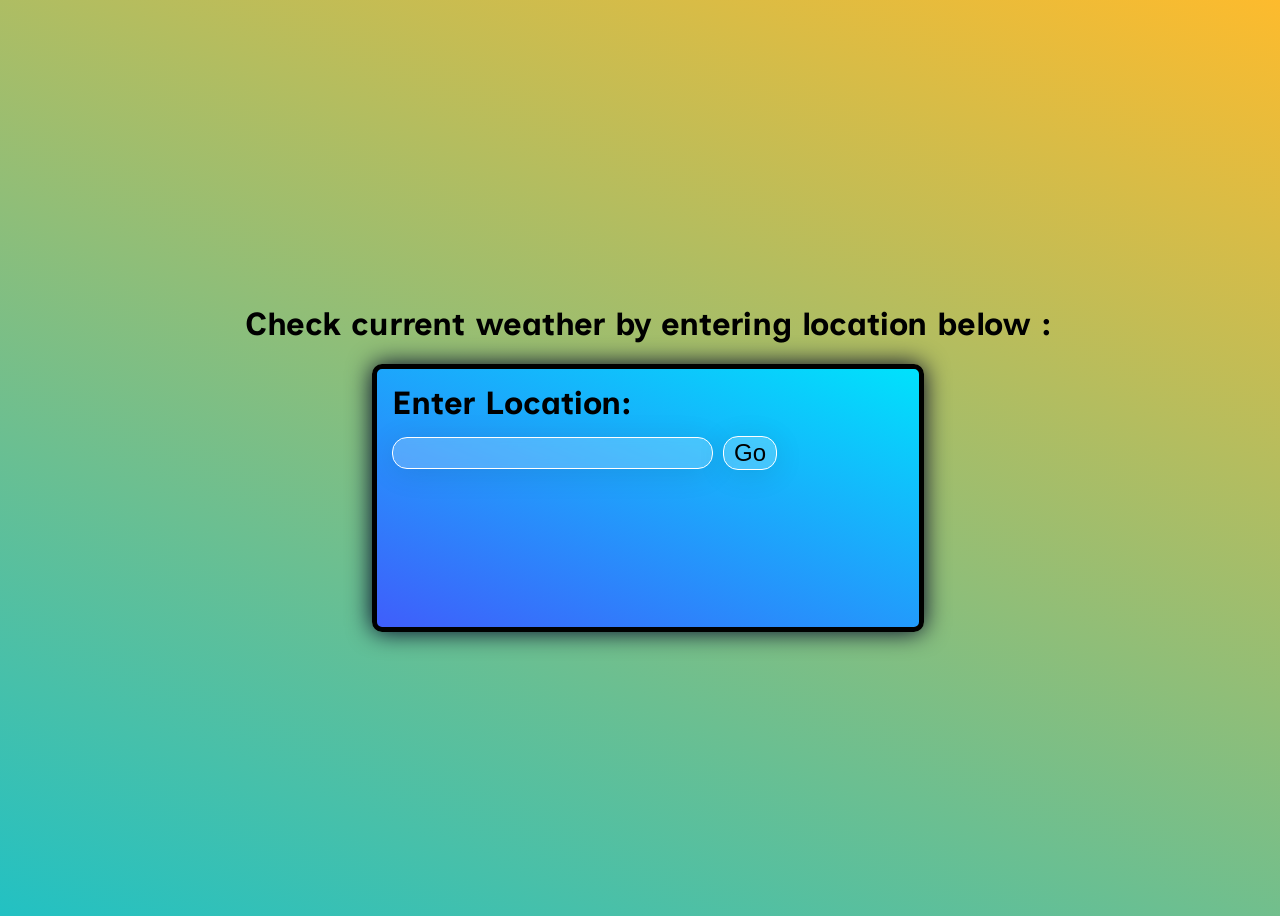
<file: index.html>
<!doctype html><html lang="en"><head><meta charset="UTF-8"><meta name="viewport" content="width=device-width,initial-scale=1"><title>Weather App</title><style>@import url(https://fonts.googleapis.com/css2?family=Cabin+Sketch:wght@400;700&family=Inclusive+Sans:ital@0;1&family=Merriweather:ital,wght@0,300;0,400;0,700;0,900;1,300;1,400;1,700;1,900&family=Noto+Sans+Display:ital,wght@0,100..900;1,100..900&family=Noto+Sans:ital,wght@0,100..900;1,100..900&family=Nunito:ital,wght@0,200..1000;1,200..1000&family=Oswald:wght@200..700&family=Poppins:ital,wght@0,100;0,200;0,300;0,400;0,500;0,600;0,700;0,800;0,900;1,100;1,200;1,300;1,400;1,500;1,600;1,700;1,800;1,900&display=swap);</style><script defer="defer" src="main.js"></script></head><body><h1>Check current weather by entering location below :</h1><div class="loading" style="display:none"></div><div class="main"><form><label for="locationInput">Enter Location: <input id="locationInput" name="locationInput"></label> <button type="submit" id="go">Go</button></form><div class="error"></div><div class="currentTempDiv" style="display:none">Current Temperature :</div><div class="maxAndminTempDiv"><div class="maxTempDiv" style="display:none">Max Temperature :</div><div class="minTempDiv" style="display:none">Min Temperature :</div></div><div class="windSpeed" style="display:none">Wind Speed :</div><div class="description" style="display:none"></div></div></body></html>
</file>
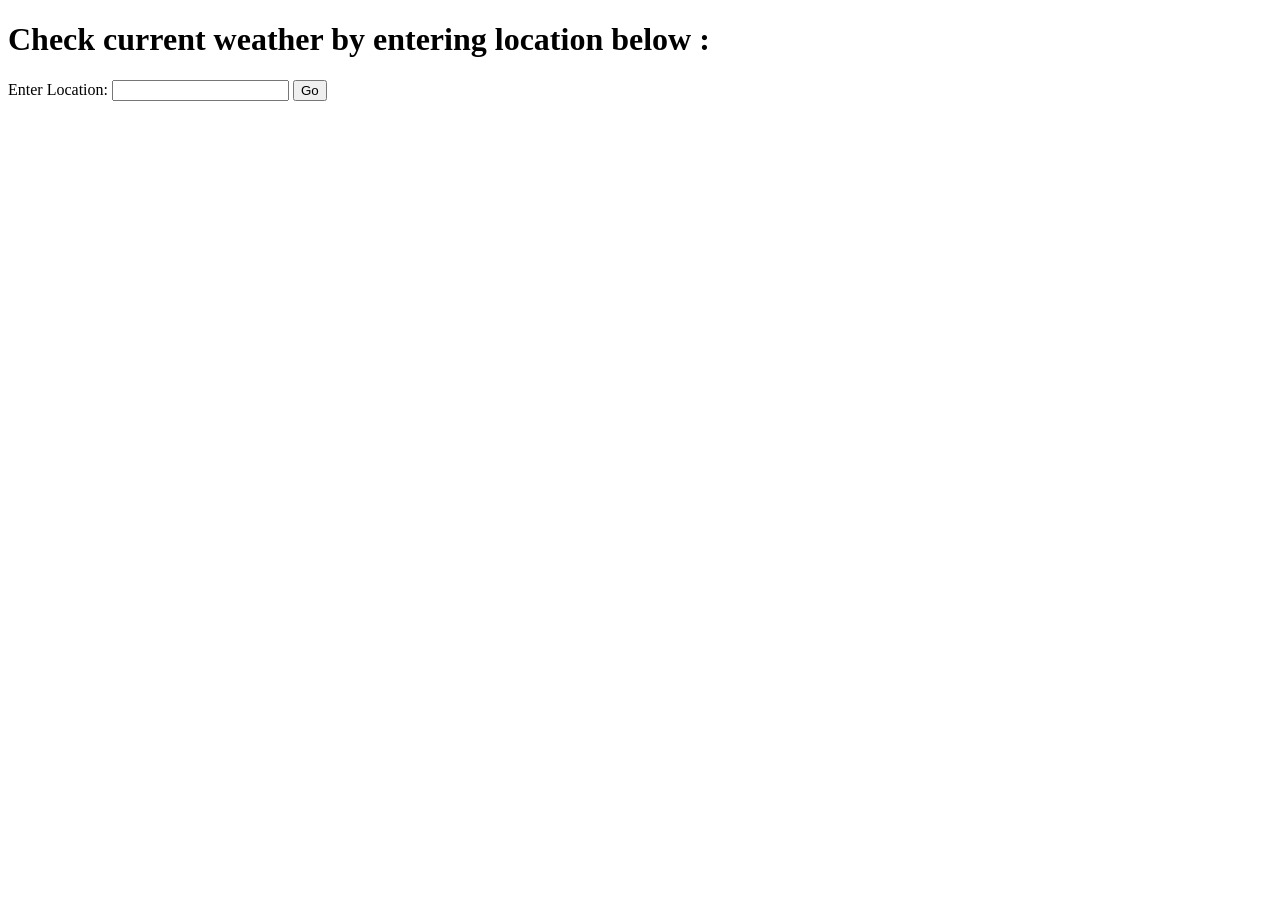
<file: src/template.html>
<!DOCTYPE html>
<html lang="en">
<head>
    <meta charset="UTF-8">
    <meta name="viewport" content="width=device-width, initial-scale=1.0">
    <title>Weather App</title>
    <style>
        @import url('https://fonts.googleapis.com/css2?family=Cabin+Sketch:wght@400;700&family=Inclusive+Sans:ital@0;1&family=Merriweather:ital,wght@0,300;0,400;0,700;0,900;1,300;1,400;1,700;1,900&family=Noto+Sans+Display:ital,wght@0,100..900;1,100..900&family=Noto+Sans:ital,wght@0,100..900;1,100..900&family=Nunito:ital,wght@0,200..1000;1,200..1000&family=Oswald:wght@200..700&family=Poppins:ital,wght@0,100;0,200;0,300;0,400;0,500;0,600;0,700;0,800;0,900;1,100;1,200;1,300;1,400;1,500;1,600;1,700;1,800;1,900&display=swap');
        </style>
</head>
<body>
    <h1>Check current weather by entering location below :</h1>
    <div class="loading" style="display: none;"></div>
    <div class="main">
 <form >
     <label for="locationInput">Enter Location:
         <input type="text" id="locationInput" name="locationInput" >
     </label>
     <button type="submit" id="go">Go</button>
 </form>
 <div class="error"></div>
 <div class="currentTempDiv"  style="display: none;">Current Temperature :</div>
 <div class="maxAndminTempDiv"  >
     <div class="maxTempDiv" style="display: none;">Max Temperature :</div>
     <div class="minTempDiv" style="display: none;">Min Temperature :</div>
 </div>
 <div class="windSpeed" style="display: none;">Wind Speed :</div>
 <div class="description" style="display: none;"></div>

       
    </div>
</body>
</html>
</file>
